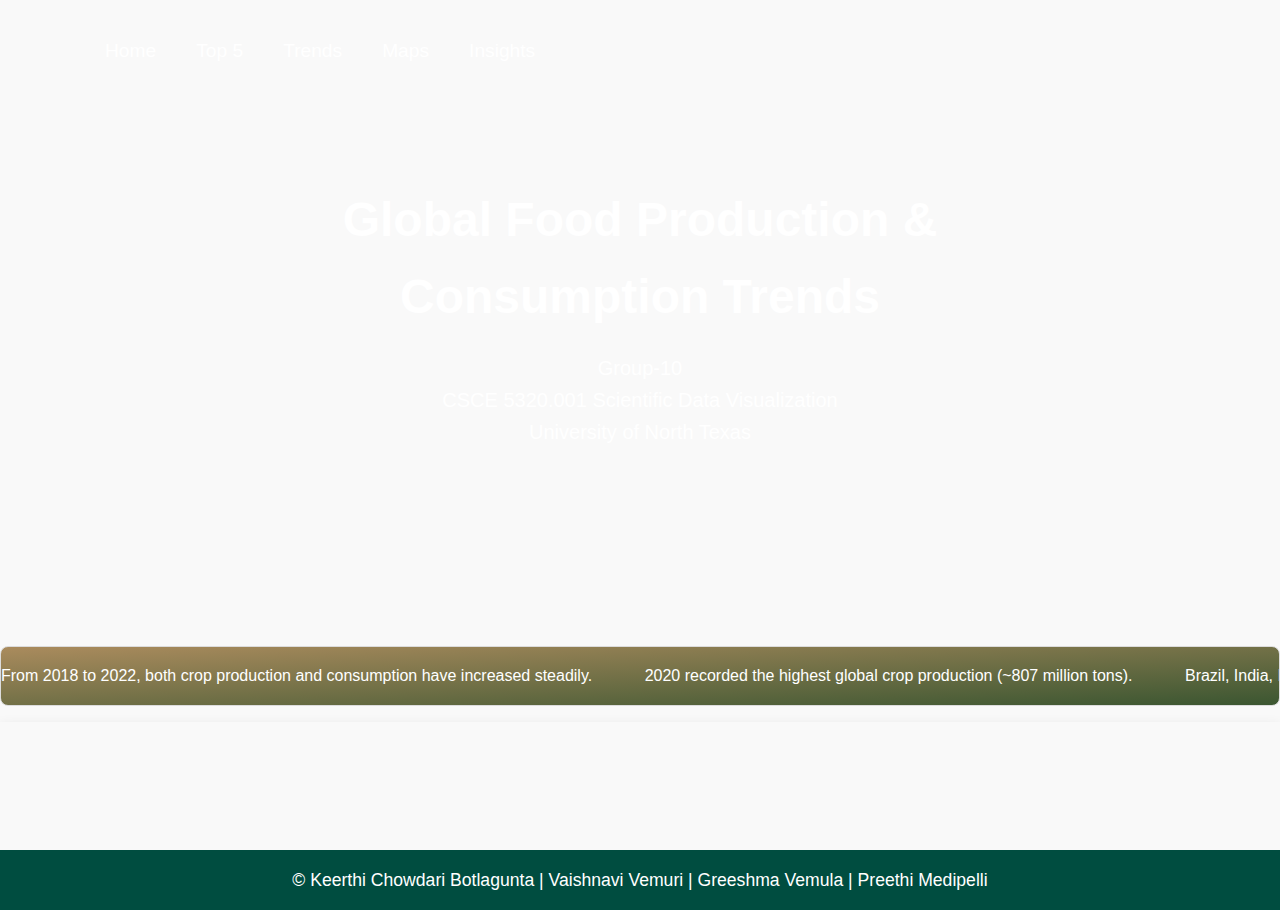
<file: index.html>
<!DOCTYPE html>
<html lang="en">
<head>
  <meta charset="UTF-8" />
  <meta name="viewport" content="width=device-width, initial-scale=1.0"/>
  <title>Global Food Trends</title>
  <link rel="stylesheet" href="styles.css" />
</head>
<body>

    <header class="hero">
    <div class="overlay">
        <!-- Navigation Menu at the top -->
        <nav class="options-menu">
            <div class="welcome-user" id="welcomeUser"></div>
        <a href="index.html">Home</a>
        <a href="top10.html">Top 5</a>
        <a href="trends.html">Trends</a>
        <a href="maps.html">Maps</a>
        <a href="insights.html">Insights</a>
        </nav>
        <!-- Main Title Section -->
        <div class="title-section">
        <h1>Global Food Production & Consumption Trends</h1>
        <p>Group-10</p>
        <p>CSCE 5320.001 Scientific Data Visualization</p>
        <p>University of North Texas</p>
        </div>
    </div>
    </header>

  <main>
    <section class="key-insights-ticker">
        <div class="ticker-container">
          <div class="ticker">
            <div class="ticker-item">From 2018 to 2022, both crop production and consumption have increased steadily.</div>
            <div class="ticker-item">2020 recorded the highest global crop production (~807 million tons).</div>
            <div class="ticker-item">Brazil, India, Indonesia, and China dominate both production and consumption for many crops — indicating strong internal demand and agriculture capacity.</div>
            <div class="ticker-item">Global trends indicate a rise in sustainable farming practices.</div>
            <div class="ticker-item">Nigeria and France had minimal surpluses/deficits, indicating near-balanced crop production and consumption.</div>
            <div class="ticker-item">Indonesia had the largest production deficit, relying heavily on imports.</div>
            <!-- Repeat items if necessary to create a continuous loop -->
          </div>
        </div>
      </section>

    <section class="visualization">
        <!-- Tableau Embed -->
         <div class='tableauPlaceholder' id='viz1745113206958' style='position: relative'><noscript><a href='#'><img alt='Dashboard 2 ' src='https:&#47;&#47;public.tableau.com&#47;static&#47;images&#47;DA&#47;DAshboard_17451057314290&#47;Dashboard2&#47;1_rss.png' style='border: none' /></a></noscript><object class='tableauViz'  style='display:none;'><param name='host_url' value='https%3A%2F%2Fpublic.tableau.com%2F' /> <param name='embed_code_version' value='3' /> <param name='site_root' value='' /><param name='name' value='DAshboard_17451057314290&#47;Dashboard2' /><param name='tabs' value='no' /><param name='toolbar' value='yes' /><param name='static_image' value='https:&#47;&#47;public.tableau.com&#47;static&#47;images&#47;DA&#47;DAshboard_17451057314290&#47;Dashboard2&#47;1.png' /> <param name='animate_transition' value='yes' /><param name='display_static_image' value='yes' /><param name='display_spinner' value='yes' /><param name='display_overlay' value='yes' /><param name='display_count' value='yes' /><param name='language' value='en-US' /></object></div>                <script type='text/javascript'>                    var divElement = document.getElementById('viz1745113206958');                    var vizElement = divElement.getElementsByTagName('object')[0];                    if ( divElement.offsetWidth > 800 ) { vizElement.style.width='100%';vizElement.style.height=(divElement.offsetWidth*0.75)+'px';} else if ( divElement.offsetWidth > 500 ) { vizElement.style.width='100%';vizElement.style.height=(divElement.offsetWidth*0.75)+'px';} else { vizElement.style.width='100%';vizElement.style.height='2427px';}                     var scriptElement = document.createElement('script');                    scriptElement.src = 'https://public.tableau.com/javascripts/api/viz_v1.js';                    vizElement.parentNode.insertBefore(scriptElement, vizElement);                </script>
      </section>
      
  <footer>
    <p>&copy; Keerthi Chowdari Botlagunta | Vaishnavi Vemuri | Greeshma Vemula | Preethi Medipelli</p>
  </footer>
</body>

<script>
    const username = localStorage.getItem('username');
    const welcome = document.getElementById('welcomeUser');
    if (username) {
      welcome.textContent = `👋 Welcome, ${username}`;
    }
  </script>
  
</html>
</file>
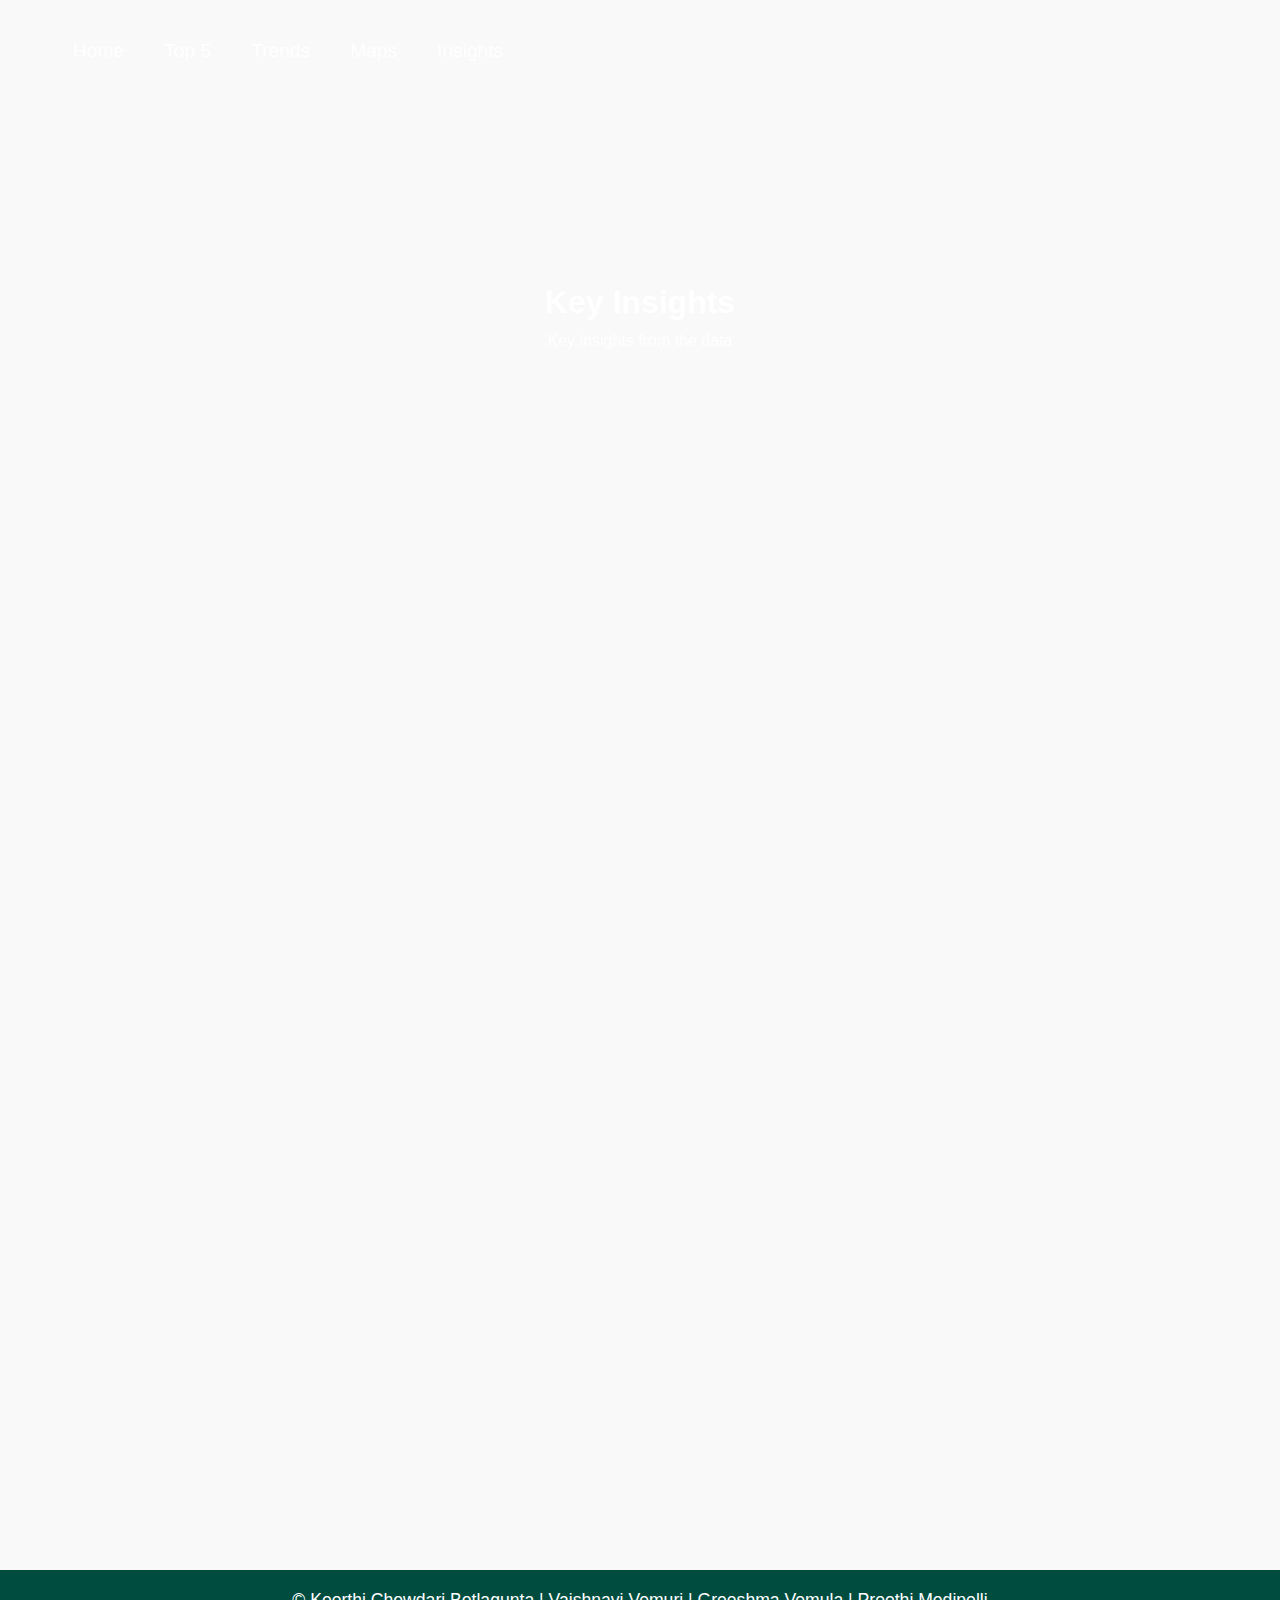
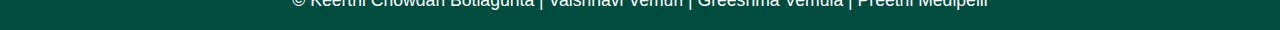
<file: insights.html>
<!DOCTYPE html>
<html lang="en">
<head>
    <meta charset="UTF-8">
    <meta name="viewport" content="width=device-width, initial-scale=1.0">
    <title>Top 10 - Global Food Production & Consumption Trends</title>
    <link rel="stylesheet" href="styles.css">
    <style>
        .visualizations {
            display: flex;
            flex-direction: column;
            align-items: center;
            gap: 30px;
            padding: 20px;
        }

        .visualization {
            width: 80%; /* Adjust width to make them smaller */
            max-width: 800px; /* Limit maximum width */
            text-align: center;
        }

        .visualization h3 {
            font-size: 1.5rem;
            margin-bottom: 15px;
            color: #333;
        }

        .tableauPlaceholder {
            width: 100%;
            height: 450px; /* Adjust height to make them smaller */
        }
    </style>
</head>
<body>
    <header class="hero">
        <div class="overlay">
            <!-- Navigation Menu at the top -->
            <nav class="options-menu">
            <a href="index.html">Home</a>
            <a href="top10.html">Top 5</a>
            <a href="trends.html">Trends</a>
            <a href="maps.html">Maps</a>
            <a href="insights.html">Insights</a>
            </nav>
            <h1>Key Insights</h1>
            <p>Key insights from the data</p>
        </div>
        </header>
        <section class="visualizations">
        <div class='tableauPlaceholder' id='viz1745122167163' style='position: relative'><noscript><a href='#'><img alt='Production Forecast ' src='https:&#47;&#47;public.tableau.com&#47;static&#47;images&#47;DA&#47;DAshboard_17451057314290&#47;Forecast&#47;1_rss.png' style='border: none' /></a></noscript><object class='tableauViz'  style='display:none;'><param name='host_url' value='https%3A%2F%2Fpublic.tableau.com%2F' /> <param name='embed_code_version' value='3' /> <param name='site_root' value='' /><param name='name' value='DAshboard_17451057314290&#47;Forecast' /><param name='tabs' value='no' /><param name='toolbar' value='yes' /><param name='static_image' value='https:&#47;&#47;public.tableau.com&#47;static&#47;images&#47;DA&#47;DAshboard_17451057314290&#47;Forecast&#47;1.png' /> <param name='animate_transition' value='yes' /><param name='display_static_image' value='yes' /><param name='display_spinner' value='yes' /><param name='display_overlay' value='yes' /><param name='display_count' value='yes' /><param name='language' value='en-US' /><param name='filter' value='publish=yes' /></object></div>                <script type='text/javascript'>                    var divElement = document.getElementById('viz1745122167163');                    var vizElement = divElement.getElementsByTagName('object')[0];                    vizElement.style.width='100%';vizElement.style.height=(divElement.offsetWidth*0.75)+'px';                    var scriptElement = document.createElement('script');                    scriptElement.src = 'https://public.tableau.com/javascripts/api/viz_v1.js';                    vizElement.parentNode.insertBefore(scriptElement, vizElement);                </script>
    </section>

    <section class=""visualizations">
        <div class='tableauPlaceholder' id='viz1745122369215' style='position: relative'><noscript><a href='#'><img alt='Surplus vs Deficit ' src='https:&#47;&#47;public.tableau.com&#47;static&#47;images&#47;DA&#47;DAshboard_17451057314290&#47;SurplusvsDeficit&#47;1_rss.png' style='border: none' /></a></noscript><object class='tableauViz'  style='display:none;'><param name='host_url' value='https%3A%2F%2Fpublic.tableau.com%2F' /> <param name='embed_code_version' value='3' /> <param name='site_root' value='' /><param name='name' value='DAshboard_17451057314290&#47;SurplusvsDeficit' /><param name='tabs' value='no' /><param name='toolbar' value='yes' /><param name='static_image' value='https:&#47;&#47;public.tableau.com&#47;static&#47;images&#47;DA&#47;DAshboard_17451057314290&#47;SurplusvsDeficit&#47;1.png' /> <param name='animate_transition' value='yes' /><param name='display_static_image' value='yes' /><param name='display_spinner' value='yes' /><param name='display_overlay' value='yes' /><param name='display_count' value='yes' /><param name='language' value='en-US' /><param name='filter' value='publish=yes' /></object></div>                <script type='text/javascript'>                    var divElement = document.getElementById('viz1745122369215');                    var vizElement = divElement.getElementsByTagName('object')[0];                    vizElement.style.width='100%';vizElement.style.height=(divElement.offsetWidth*0.75)+'px';                    var scriptElement = document.createElement('script');                    scriptElement.src = 'https://public.tableau.com/javascripts/api/viz_v1.js';                    vizElement.parentNode.insertBefore(scriptElement, vizElement);                </script>
    </section>

    <footer>
        <p>&copy; Keerthi Chowdari Botlagunta | Vaishnavi Vemuri | Greeshma Vemula | Preethi Medipelli</p>
      </footer>
    </body>
</html>
</file>
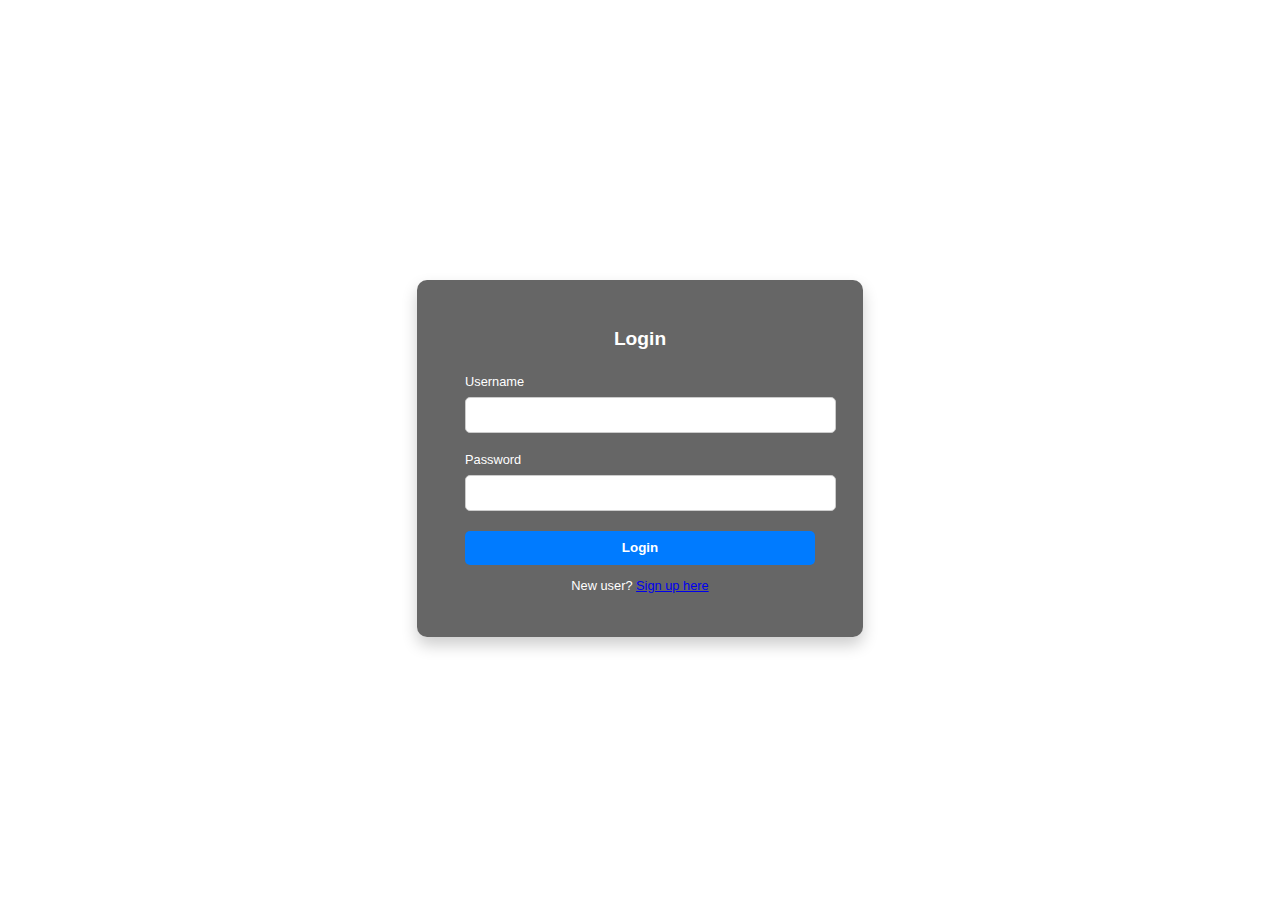
<file: login.html>
<!DOCTYPE html>
<html lang="en">
<head>
  <meta charset="UTF-8">
  <title>Login</title>
  <link rel="stylesheet" href="login.css">
</head>

<body>
    <div class="container">
        <header>
          <h1>Global Food Production & Consumption Trends</h1>
        </header>

  <div class="auth-container">
    <h2>Login</h2>
    <form id="loginForm">
      <label for="username">Username</label>
      <input type="text" id="username" required>
      <label for="password">Password</label>
      <input type="password" id="password" required>
      <button type="submit">Login</button>
      <p>New user? <a href="signup.html">Sign up here</a></p>
    </form>
  </div>

  <script>
    const form = document.getElementById('loginForm');
    form.addEventListener('submit', function (e) {
      e.preventDefault();

      const username = document.getElementById('username').value;
      const password = document.getElementById('password').value;

      const users = JSON.parse(localStorage.getItem('users')) || {};

      if (users[username] && users[username] === password) {
        localStorage.setItem('loggedInUser', username);
        window.location.href = 'index.html';
      } else {
        alert('Invalid username or password!');
      }
    });
  </script>


  <!-- Footer -->
  <footer class="footer">
    <p>CSCE 5320 Scientific Data Visualization</p>
    <p>Group - 10</p>
    © Keerthi Chowdari Botlagunta | Vaishnavi Vemuri | Greeshma Vemula | Preethi Medipelli
  </footer>

</body>
</html>
</file>
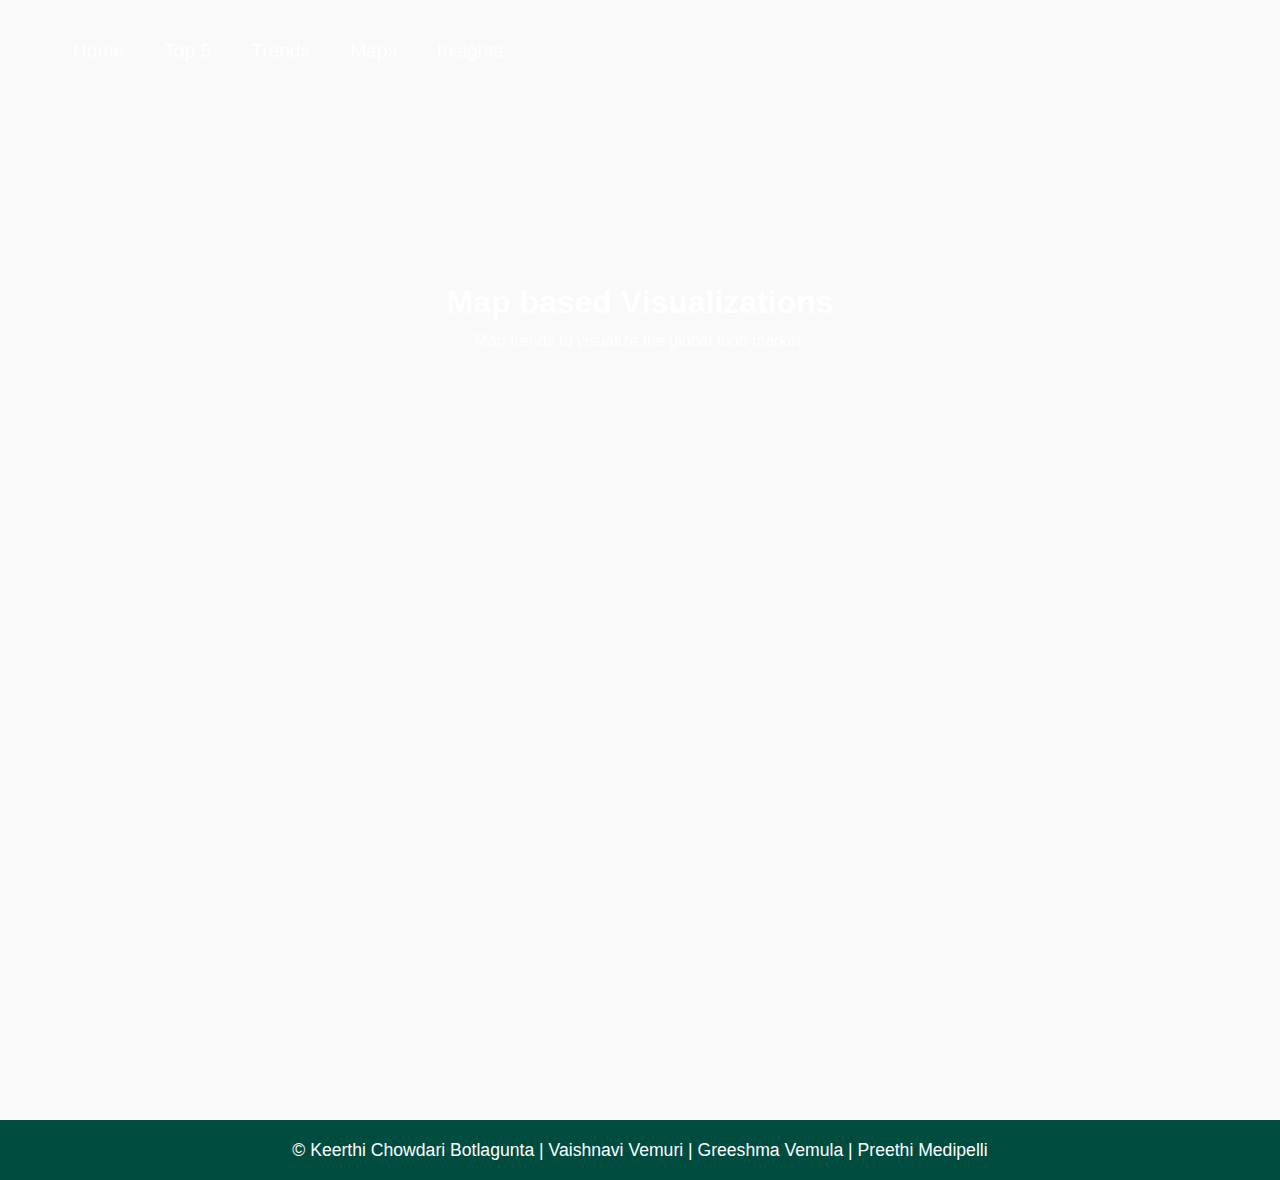
<file: maps.html>
<!DOCTYPE html>
<html lang="en">
<head>
  <meta charset="UTF-8" />
  <meta name="viewport" content="width=device-width, initial-scale=1.0"/>
  <title>Global Food Trends</title>
  <link rel="stylesheet" href="styles.css" />
  <style>
    .visualizations {
        display: flex;
        flex-direction: column;
        align-items: center;
        gap: 30px;
        padding: 20px;
    }

    .visualization {
        width: 80%; /* Adjust width to make them smaller */
        max-width: 800px; /* Limit maximum width */
        text-align: center;
    }

    .visualization h3 {
        font-size: 1.5rem;
        margin-bottom: 15px;
        color: #333;
    }

    .tableauPlaceholder {
        width: 100%;
        height: 450px; /* Adjust height to make them smaller */
    }
</style>
</head>
<body>

  <header class="hero">
    <div class="overlay">
        <!-- Navigation Menu at the top -->
        <nav class="options-menu">
        <a href="index.html">Home</a>
        <a href="top10.html">Top 5</a>
        <a href="trends.html">Trends</a>
        <a href="maps.html">Maps</a>
        <a href="insights.html">Insights</a>
        </nav>
        <h1>Map based Visualizations</h1>
        <p>Map trends to visualize the global food market.</p>
    </div>
    </header>

    <section class="visualizations"></section>
    <div class='tableauPlaceholder' id='viz1745121869326' style='position: relative'><noscript><a href='#'><img alt='2000 ' src='https:&#47;&#47;public.tableau.com&#47;static&#47;images&#47;6T&#47;6TPPXGNNW&#47;1_rss.png' style='border: none' /></a></noscript><object class='tableauViz'  style='display:none;'><param name='host_url' value='https%3A%2F%2Fpublic.tableau.com%2F' /> <param name='embed_code_version' value='3' /> <param name='path' value='shared&#47;6TPPXGNNW' /> <param name='toolbar' value='yes' /><param name='static_image' value='https:&#47;&#47;public.tableau.com&#47;static&#47;images&#47;6T&#47;6TPPXGNNW&#47;1.png' /> <param name='animate_transition' value='yes' /><param name='display_static_image' value='yes' /><param name='display_spinner' value='yes' /><param name='display_overlay' value='yes' /><param name='display_count' value='yes' /><param name='language' value='en-US' /><param name='filter' value='publish=yes' /></object></div>                <script type='text/javascript'>                    var divElement = document.getElementById('viz1745121869326');                    var vizElement = divElement.getElementsByTagName('object')[0];                    vizElement.style.width='100%';vizElement.style.height=(divElement.offsetWidth*0.75)+'px';                    var scriptElement = document.createElement('script');                    scriptElement.src = 'https://public.tableau.com/javascripts/api/viz_v1.js';                    vizElement.parentNode.insertBefore(scriptElement, vizElement);                </script>
</section>


  <footer>
    <p>&copy; Keerthi Chowdari Botlagunta | Vaishnavi Vemuri | Greeshma Vemula | Preethi Medipelli</p>
  </footer>

</body>
</html>
</file>
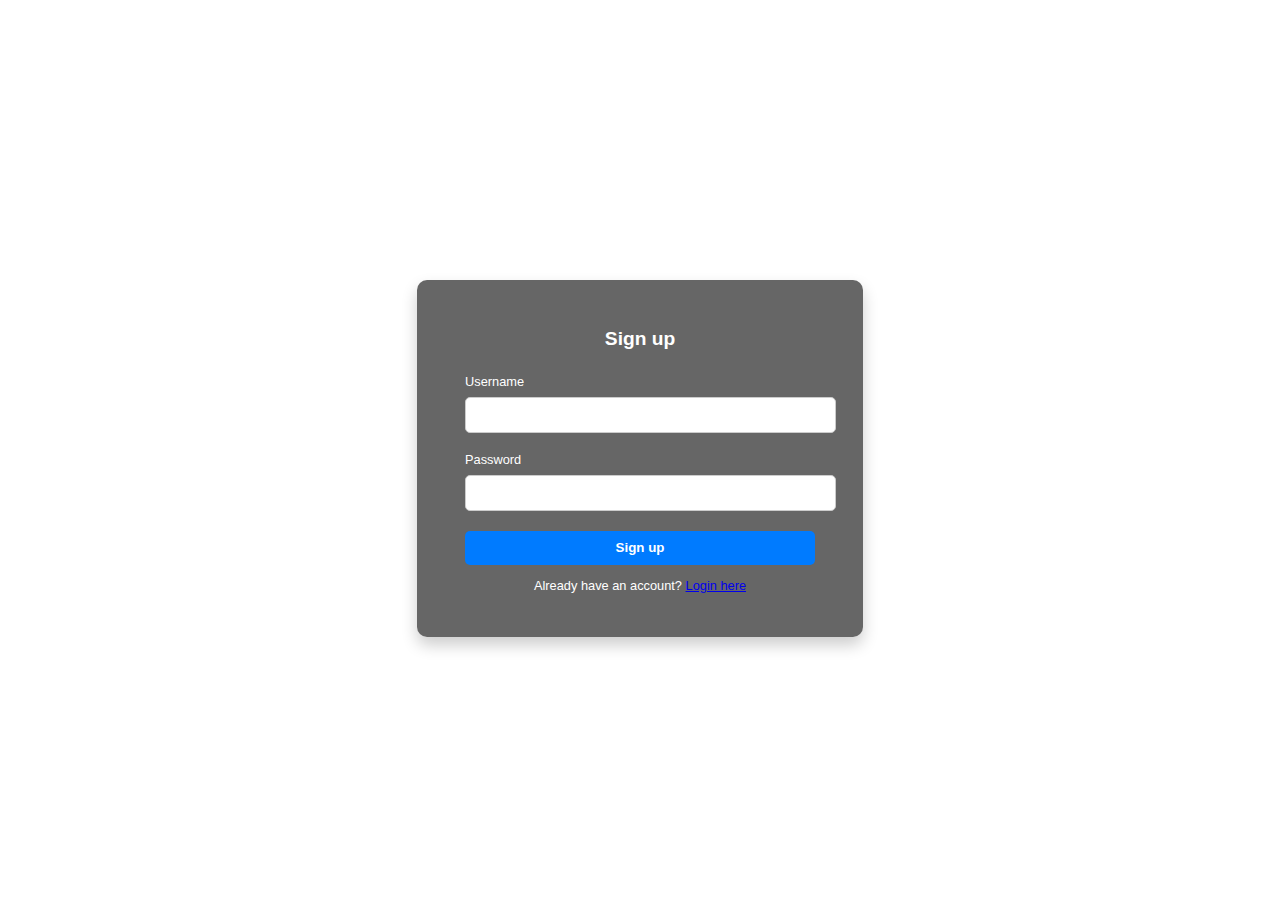
<file: signup.html>
<!DOCTYPE html>
<html lang="en">
<head>
  <meta charset="UTF-8">
  <title>Signup</title>
  <link rel="stylesheet" href="login.css">
  <div class="container">
    <header>
      <h1>Global Food Production & Consumption Trends</h1>
    </header>
</head>
<body>
  <div class="auth-container">
    <h2>Sign up</h2>
    <form id="signupForm">
      <label for="newUsername">Username</label>
      <input type="text" id="newUsername" required>
      <label for="newPassword">Password</label>
      <input type="password" id="newPassword" required>
      <button type="submit">Sign up</button>
      <p>Already have an account? <a href="login.html">Login here</a></p>
    </form>
  </div>

  <script>
    const signupForm = document.getElementById('signupForm');
    signupForm.addEventListener('submit', function (e) {
      e.preventDefault();

      const username = document.getElementById('newUsername').value;
      const password = document.getElementById('newPassword').value;

      const users = JSON.parse(localStorage.getItem('users')) || {};

      if (users[username]) {
        alert('Username already exists!');
      } else {
        users[username] = password;
        localStorage.setItem('users', JSON.stringify(users));
        alert('Signup successful! You can now login.');
        window.location.href = 'login.html';
      }
    });
  </script>

  <footer class="footer">
    <p>CSCE 5320 Scientific Data Visualization</p>
    <p>Group - 10</p>
    © Keerthi Chowdari Botlagunta | Vaishnavi Vemuri | Greeshma Vemula | Preethi Medipelli
  </footer>

</body>
</html>
</file>
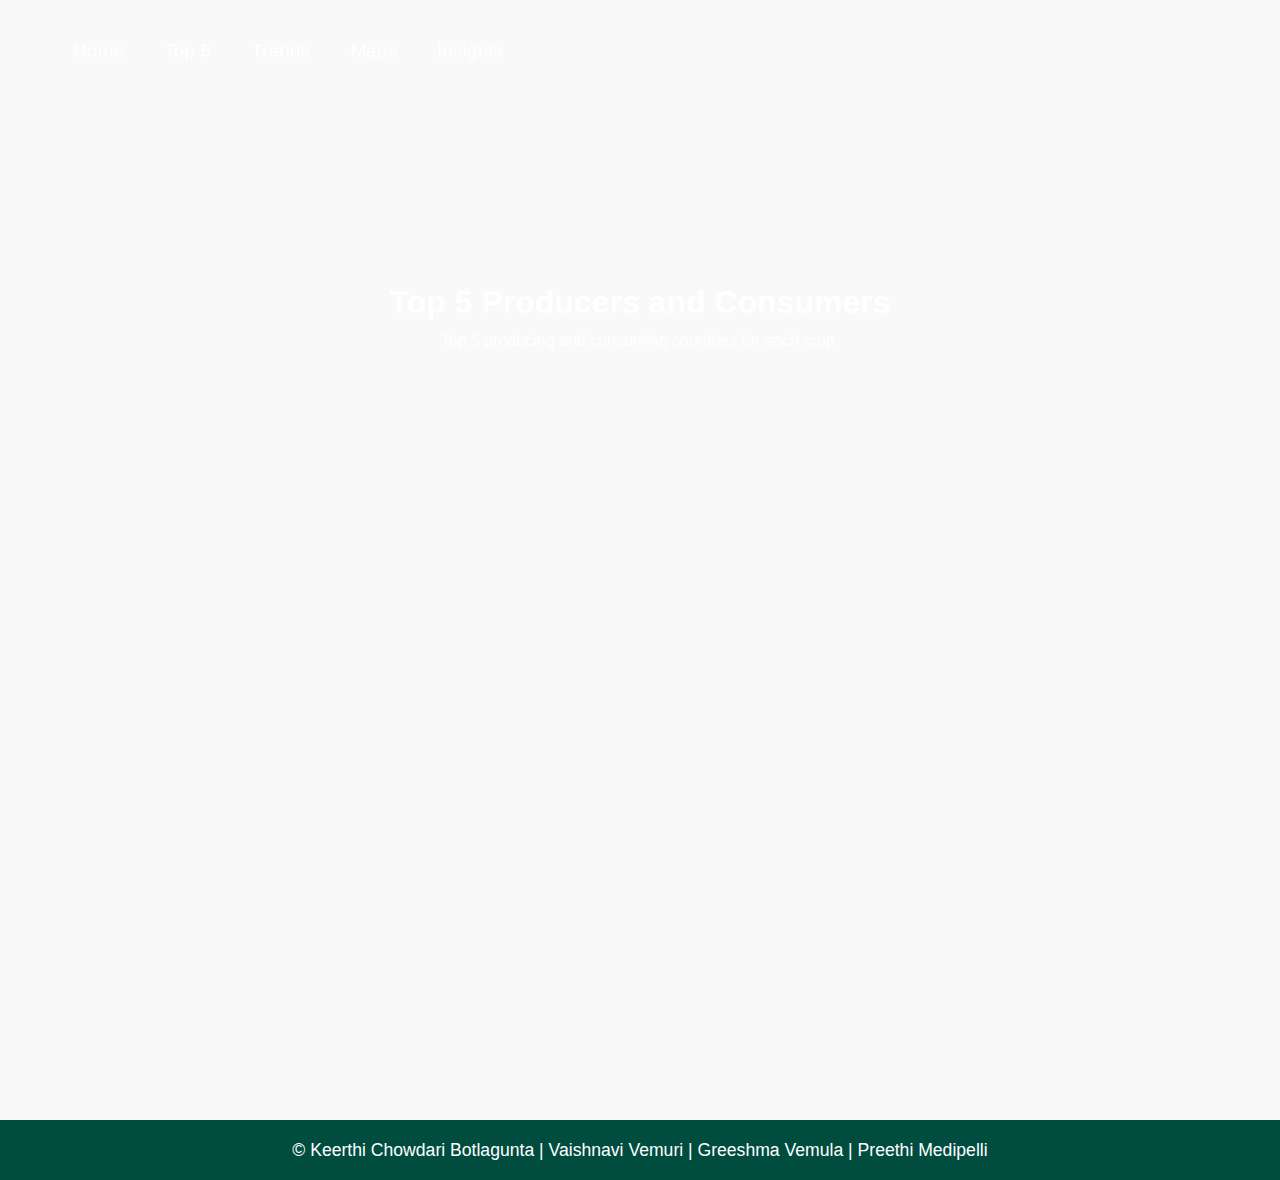
<file: top10.html>
<!DOCTYPE html>
<html lang="en">
<head>
    <meta charset="UTF-8">
    <meta name="viewport" content="width=device-width, initial-scale=1.0">
    <title>Top 5 - Producers & Consumers</title>
    <link rel="stylesheet" href="styles.css">
    <style>
        .visualizations {
            display: flex;
            flex-direction: column;
            align-items: center;
            gap: 30px;
            padding: 20px;
        }

        .visualization {
            width: 80%; /* Adjust width to make them smaller */
            max-width: 800px; /* Limit maximum width */
            text-align: center;
        }

        .visualization h3 {
            font-size: 1.5rem;
            margin-bottom: 15px;
            color: #333;
        }

        .tableauPlaceholder {
            width: 100%;
            height: 450px; /* Adjust height to make them smaller */
        }
    </style>
</head>
<body>
    <header class="hero">
        <div class="overlay">
            <!-- Navigation Menu at the top -->
            <nav class="options-menu">
            <a href="index.html">Home</a>
            <a href="top10.html">Top 5</a>
            <a href="trends.html">Trends</a>
            <a href="maps.html">Maps</a>
            <a href="insights.html">Insights</a>
            </nav>
            <h1>Top 5 Producers and Consumers</h1>
            <p>Top 5 producing and consuming countries for each crop.</p>
        </div>
        </header>

    <section class="visualizations">
        <!-- First Visualization: Top 10 Producers -->
        <div class='tableauPlaceholder' id='viz1745115998911' style='position: relative'><noscript><a href='#'><img alt='Top 5 Dashboard ' src='https:&#47;&#47;public.tableau.com&#47;static&#47;images&#47;DA&#47;DAshboard_17451057314290&#47;Top5Dashboard&#47;1_rss.png' style='border: none' /></a></noscript><object class='tableauViz'  style='display:none;'><param name='host_url' value='https%3A%2F%2Fpublic.tableau.com%2F' /> <param name='embed_code_version' value='3' /> <param name='site_root' value='' /><param name='name' value='DAshboard_17451057314290&#47;Top5Dashboard' /><param name='tabs' value='no' /><param name='toolbar' value='yes' /><param name='static_image' value='https:&#47;&#47;public.tableau.com&#47;static&#47;images&#47;DA&#47;DAshboard_17451057314290&#47;Top5Dashboard&#47;1.png' /> <param name='animate_transition' value='yes' /><param name='display_static_image' value='yes' /><param name='display_spinner' value='yes' /><param name='display_overlay' value='yes' /><param name='display_count' value='yes' /><param name='language' value='en-US' /><param name='filter' value='publish=yes' /></object></div>                <script type='text/javascript'>                    var divElement = document.getElementById('viz1745115998911');                    var vizElement = divElement.getElementsByTagName('object')[0];                    if ( divElement.offsetWidth > 800 ) { vizElement.style.width='1366px';vizElement.style.height='795px';} else if ( divElement.offsetWidth > 500 ) { vizElement.style.width='1366px';vizElement.style.height='795px';} else { vizElement.style.width='100%';vizElement.style.height='777px';}                     var scriptElement = document.createElement('script');                    scriptElement.src = 'https://public.tableau.com/javascripts/api/viz_v1.js';                    vizElement.parentNode.insertBefore(scriptElement, vizElement);                </script>
    </section>

    <footer>
        <p>&copy; Keerthi Chowdari Botlagunta | Vaishnavi Vemuri | Greeshma Vemula | Preethi Medipelli</p>
      </footer>
</body>
</html>
</file>
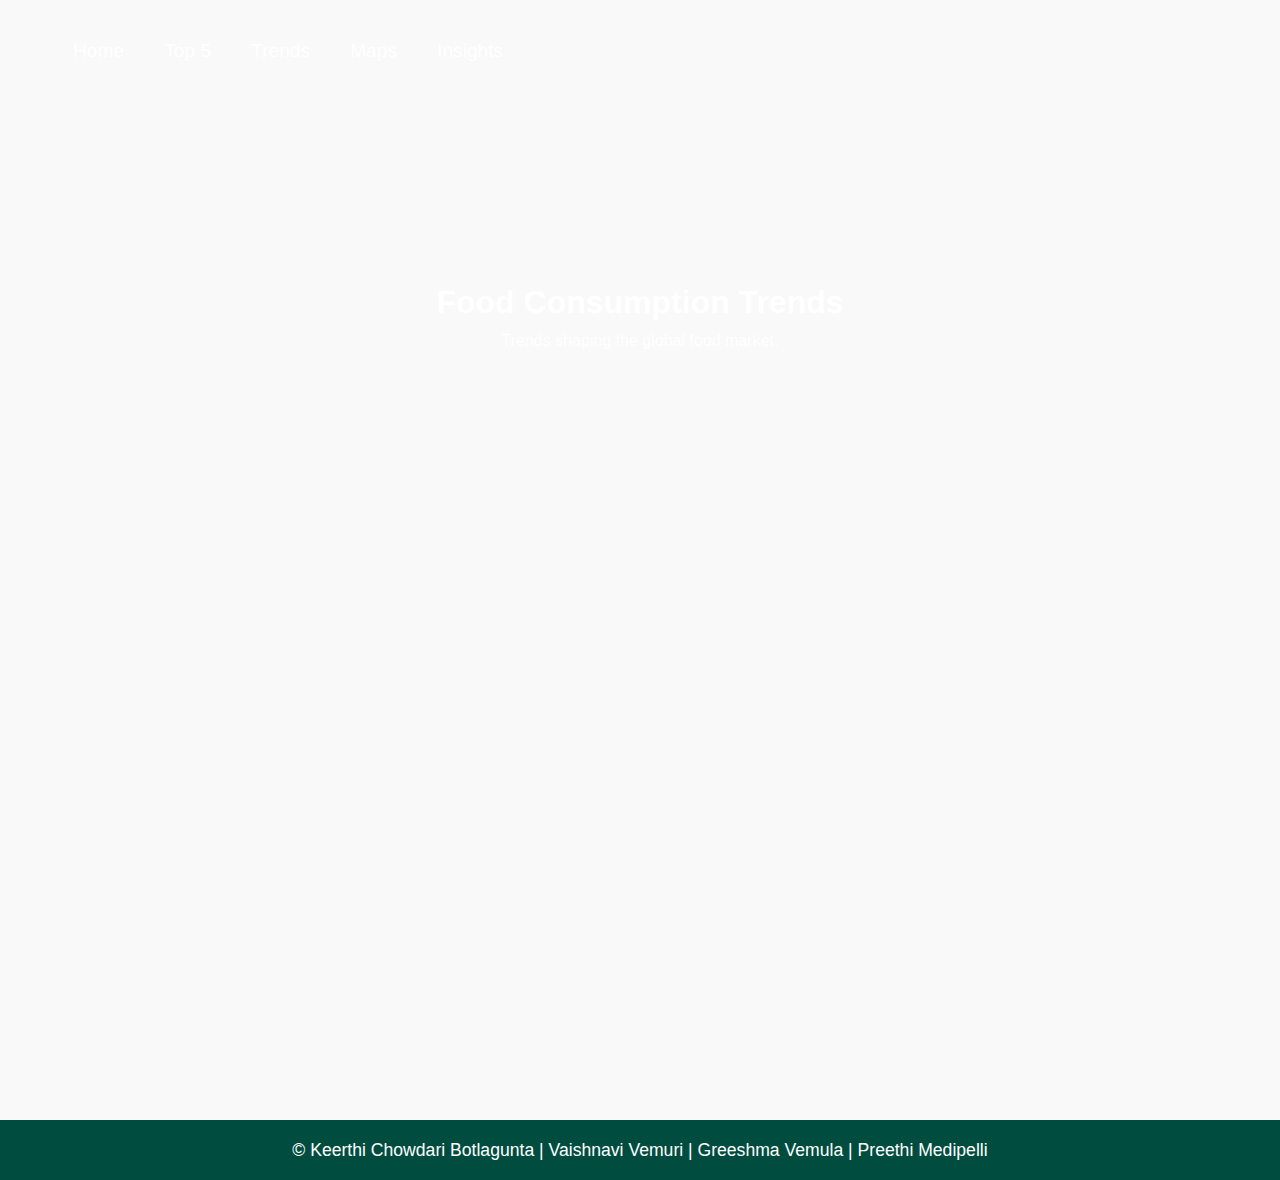
<file: trends.html>
<!DOCTYPE html>
<html lang="en">
<head>
  <meta charset="UTF-8" />
  <meta name="viewport" content="width=device-width, initial-scale=1.0"/>
  <title>Global Food Trends</title>
  <link rel="stylesheet" href="styles.css" />
  <style>
    .visualizations {
        display: flex;
        flex-direction: column;
        align-items: center;
        gap: 30px;
        padding: 20px;
    }

    .visualization {
        width: 80%; /* Adjust width to make them smaller */
        max-width: 800px; /* Limit maximum width */
        text-align: center;
    }

    .visualization h3 {
        font-size: 1.5rem;
        margin-bottom: 15px;
        color: #333;
    }

    .tableauPlaceholder {
        width: 100%;
        height: 450px; /* Adjust height to make them smaller */
    }
</style>
</head>
<body>

  <header class="hero">
    <div class="overlay">
        <!-- Navigation Menu at the top -->
        <nav class="options-menu">
        <a href="index.html">Home</a>
        <a href="top10.html">Top 5</a>
        <a href="trends.html">Trends</a>
        <a href="maps.html">Maps</a>
        <a href="insights.html">Insights</a>
        </nav>
        <h1>Food Consumption Trends</h1>
        <p>Trends shaping the global food market.</p>
    </div>
    </header>

    <section class="visualizations">
    <div class='tableauPlaceholder' id='viz1745121608927' style='position: relative'><noscript><a href='#'><img alt='Trends ' src='https:&#47;&#47;public.tableau.com&#47;static&#47;images&#47;DA&#47;DAshboard_17451057314290&#47;Trends&#47;1_rss.png' style='border: none' /></a></noscript><object class='tableauViz'  style='display:none;'><param name='host_url' value='https%3A%2F%2Fpublic.tableau.com%2F' /> <param name='embed_code_version' value='3' /> <param name='site_root' value='' /><param name='name' value='DAshboard_17451057314290&#47;Trends' /><param name='tabs' value='no' /><param name='toolbar' value='yes' /><param name='static_image' value='https:&#47;&#47;public.tableau.com&#47;static&#47;images&#47;DA&#47;DAshboard_17451057314290&#47;Trends&#47;1.png' /> <param name='animate_transition' value='yes' /><param name='display_static_image' value='yes' /><param name='display_spinner' value='yes' /><param name='display_overlay' value='yes' /><param name='display_count' value='yes' /><param name='language' value='en-US' /><param name='filter' value='publish=yes' /></object></div>                <script type='text/javascript'>                    var divElement = document.getElementById('viz1745121608927');                    var vizElement = divElement.getElementsByTagName('object')[0];                    if ( divElement.offsetWidth > 800 ) { vizElement.style.width='1366px';vizElement.style.height='795px';} else if ( divElement.offsetWidth > 500 ) { vizElement.style.width='1366px';vizElement.style.height='795px';} else { vizElement.style.width='100%';vizElement.style.height='1027px';}                     var scriptElement = document.createElement('script');                    scriptElement.src = 'https://public.tableau.com/javascripts/api/viz_v1.js';                    vizElement.parentNode.insertBefore(scriptElement, vizElement);                </script>
    </section>

  <footer>
    <p>&copy; Keerthi Chowdari Botlagunta | Vaishnavi Vemuri | Greeshma Vemula | Preethi Medipelli</p>
  </footer>

  
</body>
</html>
</file>
<file: login.css>
/* Make the entire page a flex container to center content */
body {
    margin: 0;
    padding: 0;
    font-family: 'Segoe UI', Tahoma, Geneva, Verdana, sans-serif;
    background: url('https://images.pexels.com/photos/1382102/pexels-photo-1382102.jpeg?auto=compress&cs=tinysrgb&w=1260&h=750&dpr=2') center/cover no-repeat;
    height: 100vh;
    display: flex;
    flex-direction: column;
  }
  
  /* Center the form container vertically and horizontally */
  .container {
    flex: 1;
    display: flex;
    flex-direction: column;
    font-size: 0.8rem;
  }
  
  .auth-container {
    margin: auto;
    background: rgba(0, 0, 0, 0.6);
    padding: 2rem 3rem;
    border-radius: 10px;
    box-shadow: 0 8px 16px rgba(0,0,0,0.2);
    text-align: center;
    max-width: 350px;
    width: 100%;
    color: white;
  }
  
  .auth-container h2 {
    margin-bottom: 1.5rem;
    color: white;
  }
  
  .auth-container label {
    display: block;
    margin-bottom: 0.5rem;
    text-align: left;
    color: white;
  }
  
  .auth-container input {
    width: 100%;
    padding: 0.6rem;
    margin-bottom: 1.2rem;
    border: 1px solid #ccc;
    border-radius: 5px;
  }
  
  .auth-container button {
    width: 100%;
    padding: 0.6rem;
    background-color: #007bff;
    color: white;
    border: none;
    border-radius: 5px;
    font-weight: bold;
    cursor: pointer;
  }
  
  .auth-container button:hover {
    background-color: #0056b3;
  }
  
  /* Title bar styling */
  header {
    color: #fff;
    padding: 1rem;
    text-align: center;
    font-size: 1.5rem;
  }
  
  /* Footer styling */
  .footer {
    text-align: center;
    padding: 1rem;
    font-size: 1rem;
    color: white;
  }
</file>
<file: styles.css>
/* General Reset */
* {
    margin: 0;
    padding: 0;
    box-sizing: border-box;
  }
  
  /* Body and Basic Styling */
  body {
    font-family: 'Lucida Bright', Tahoma, Geneva, Verdana, sans-serif;
    line-height: 1.6;
    color: #1b1b1b;
    background-color: #f9f9f9;
  }
  
  /* Navigation Menu (Options Bar) */
  .options-menu {
    position: absolute;
    top: 20px;
    left: 5px;
    /*background-color: #004d40;*/
    padding: 1rem 3rem;
   text-align: center;
    border-radius: 8px;
  }
  
  .options-menu a {
    color: #fff;
    margin: 0 20px;
    text-decoration: none;
    font-size: 1.2rem;
  }
  
  .options-menu a:hover {
    text-decoration: underline;
  }
  
  /* Hero Section */
  .hero {
    background: url('https://images.pexels.com/photos/1382102/pexels-photo-1382102.jpeg?auto=compress&cs=tinysrgb&w=1260&h=750&dpr=2') center/cover no-repeat;
    height: 70vh;
    display: flex;
    justify-content: center;
    align-items: center;
    position: relative;
  }
  
  /* Overlay for Title */
    .overlay {
        /* background-color: rgba(0, 0, 0, 0.6); */
        padding: 3rem;
        text-align: center;
        color: white;
        border-radius: 12px;
        max-width: 800px;
    }
    
    /* Title Section (Inside Hero) */
    .title-section h1 {
        /*margin-top: 1rem;*/
        font-size: 3rem;
        margin-bottom: 1rem;
    }
    
    .title-section p {
        font-size: 1.25rem;
    }
    
    /* Ticker Container */
    .ticker-container {
        width: 100%;
        overflow: hidden;
        background-image: linear-gradient(to bottom right, #aa8b5d, #3b5631);
        border: 1px solid #dcdcdc;
        border-radius: 8px;
        margin: 1rem 0;
        padding: 1rem 0;
    }
    
    /* Ticker wrapper to enable smooth animation */
    .ticker {
        display: inline-block;
        white-space: nowrap;
        animation: scroll 40s linear infinite;
    }
    
    /* Each ticker item */
    .ticker-item {
        display: inline-block;
        margin-right: 3rem;
        font-size: 1rem;
        color: white;
    }
    
    /* Keyframes for horizontal scrolling */
    @keyframes scroll {
        0% {
        transform: translate3d(100%, 0, 0);
        }
        100% {
        transform: translate3d(-100%, 0, 0);
        }
    }
    
    /* Optional: Styling for ticker section header */
    .key-insights-ticker h2 {
        text-align: center;
        font-size: 1.8rem;
        color: #2f3e2f;
        margin-bottom: 0.5rem;
    }
  
  
  /* Visualization Section */
  .visualization {
    padding: 4rem 2rem;
    text-align: center;
    box-shadow: 0 4px 12px rgba(0, 0, 0, 0.1);
    background-color: #f9f9f9;
  }
  
  .visualization h2 {
    font-size: 2rem;
    color: #006064;
    margin-bottom: 1rem;
  }
  
  .visualization p {
    font-size: 1.1rem;
  }
  
  /* Footer */
  footer {
    background: url('https://images.pexels.com/photos/1382102/pexels-photo-1382102.jpeg?auto=compress&cs=tinysrgb&w=1260&h=750&dpr=2') center/cover no-repeat;
    background-color: #004d40;
    color: #fff;
    text-align: center;
    padding: 1rem;
    font-size: 1.1rem;
  }
  
  .welcome-user {
    color: #fff;
    font-weight: bold;
    margin-right: auto;
    padding: 0.5rem 1rem;
    font-size: 1rem;
  }
  nav {
    display: flex;
    align-items: center;
    justify-content: space-between;
  }
</file>
